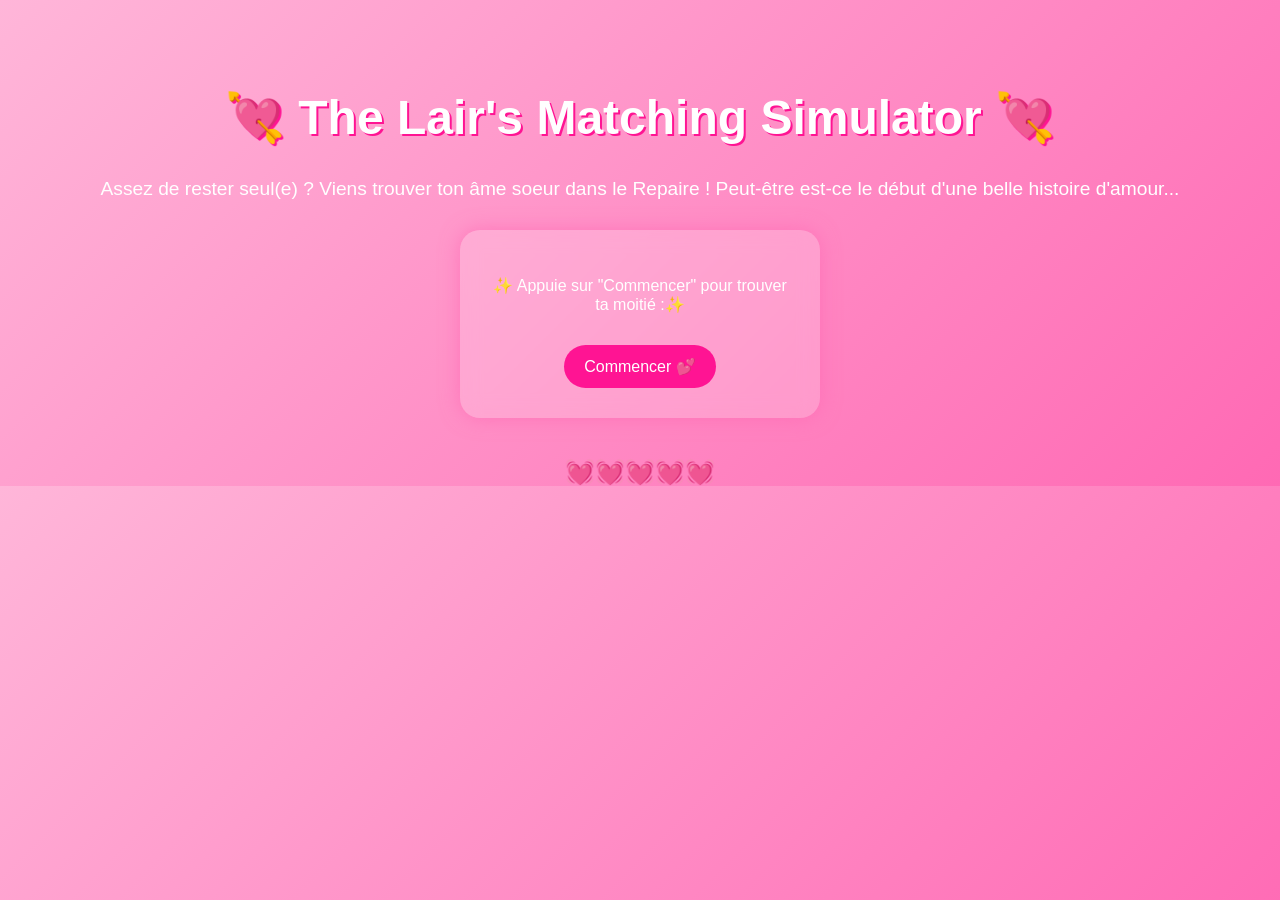
<file: index.html>
<!DOCTYPE html>
<html lang="fr">
<head>
    <meta charset="UTF-8">
    <title>The Lair's Matching Simulator 💖</title>
    <link rel="stylesheet" href="style.css">
</head>
<body>

    <div class="container">
        <h1>💘 The Lair's Matching Simulator 💘</h1>
        <p class="subtitle">Assez de rester seul(e) ? Viens trouver ton âme soeur dans le Repaire ! Peut-être est-ce le début d'une belle histoire d'amour...</p>

        <div class="card">
            <p>✨ Appuie sur "Commencer" pour trouver ta moitié :✨</p>
            <button onclick="startQuiz()">Commencer 💕</button>
        </div>

        <div class="hearts">
            💓💓💓💓💓
        </div>
    </div>

    <script>
        function startQuiz() {
            document.location.href='https://kazsoda.github.io/the-lair-matching-simulator/question.html';
        }
    </script>

</body>
</html>
</file>
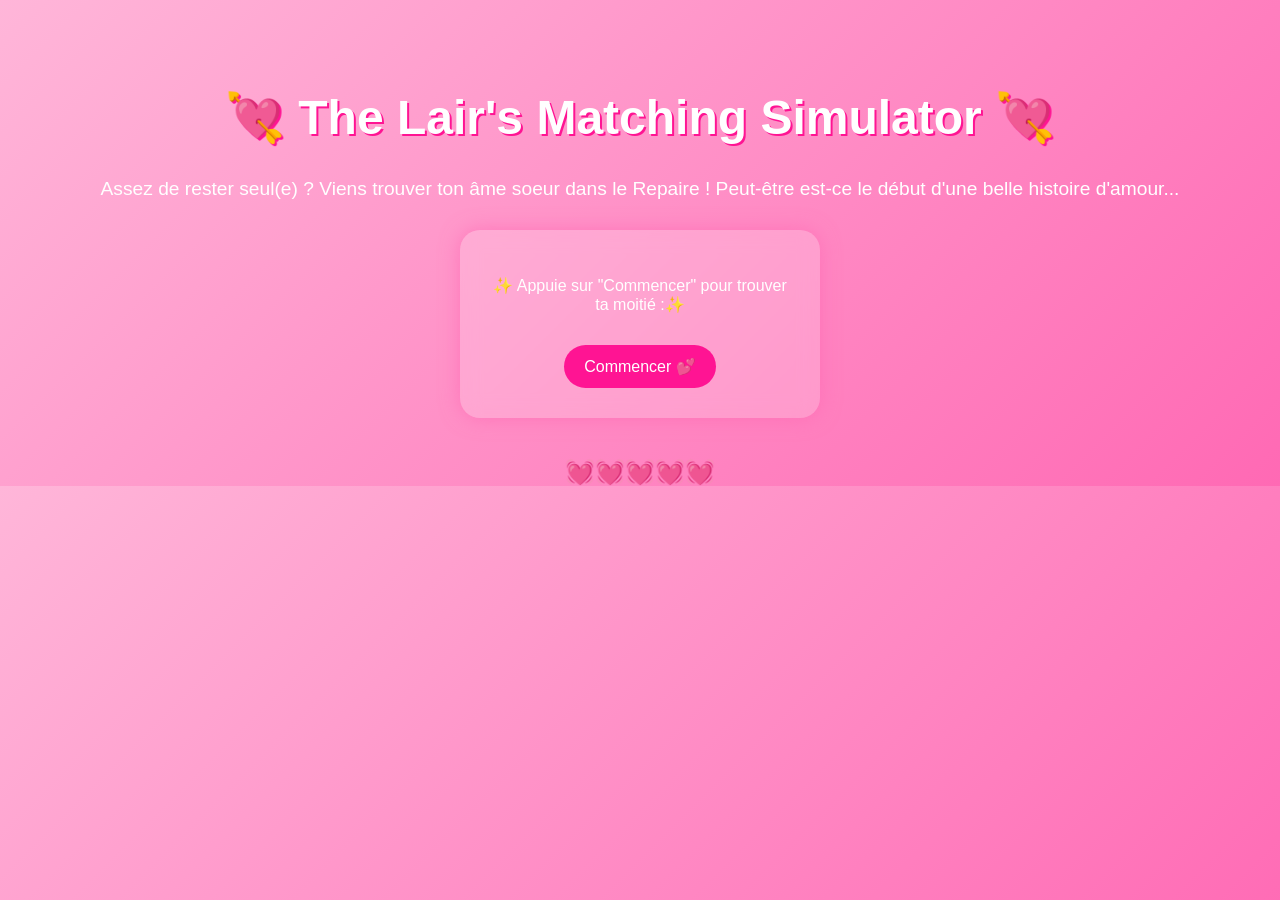
<file: src/index.html>
<!DOCTYPE html>
<html lang="fr">
<head>
    <meta charset="UTF-8">
    <title>The Lair's Matching Simulator 💖</title>
    <link rel="stylesheet" href="style.css">
</head>
<body>

    <div class="container">
        <h1>💘 The Lair's Matching Simulator 💘</h1>
        <p class="subtitle">Assez de rester seul(e) ? Viens trouver ton âme soeur dans le Repaire ! Peut-être est-ce le début d'une belle histoire d'amour...</p>

        <div class="card">
            <p>✨ Appuie sur "Commencer" pour trouver ta moitié :✨</p>
            <button onclick="startQuiz()">Commencer 💕</button>
        </div>

        <div class="hearts">
            💓💓💓💓💓
        </div>
    </div>

    <script>
        function startQuiz() {
            document.location.href='http://127.0.0.1:5500/src/question.html';
        }
    </script>

</body>
</html>
</file>
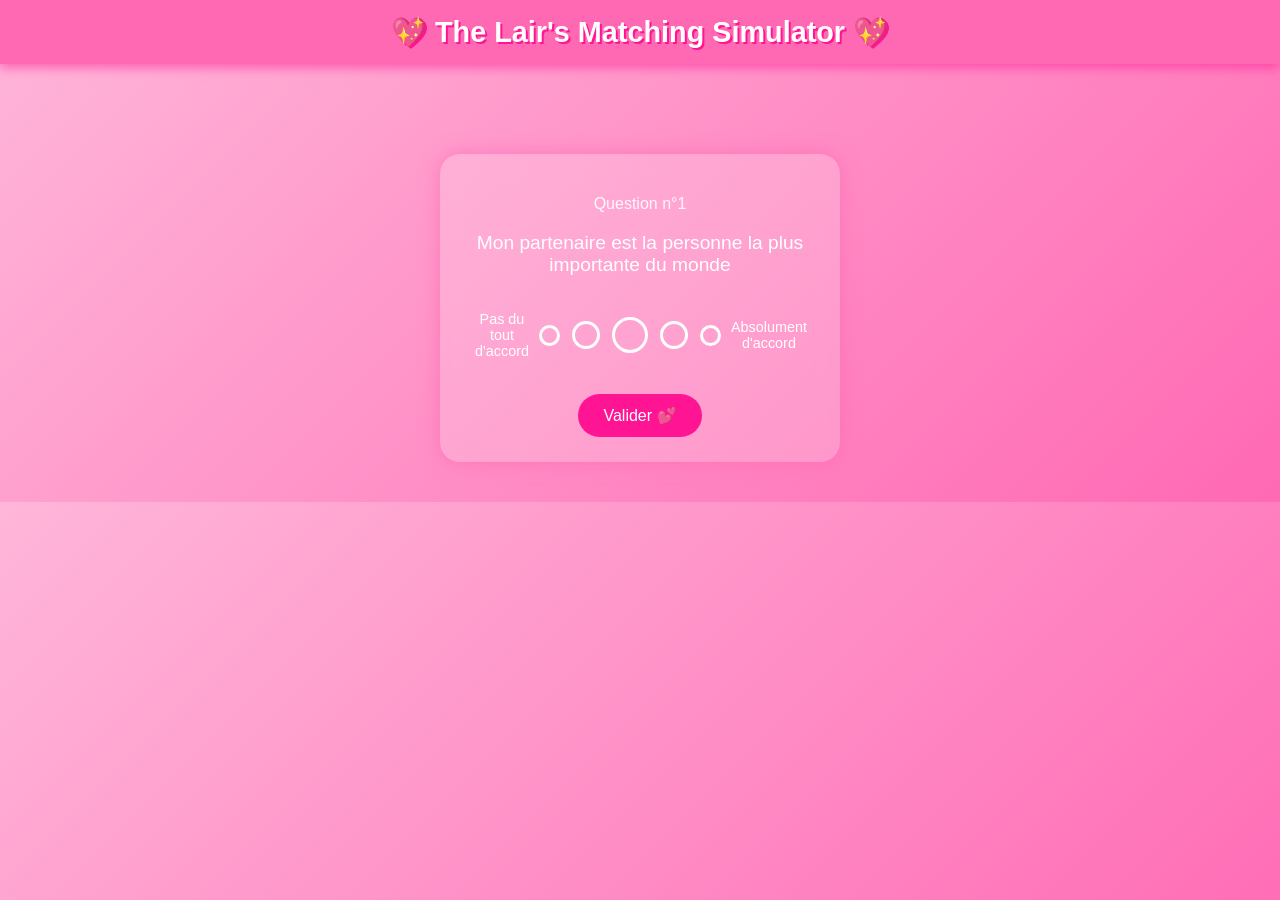
<file: question.html>
<!DOCTYPE html>
<html lang="fr">
<head>
    <meta charset="UTF-8">
    <title>Questionnaire 💘</title>
    <link rel="stylesheet" href="style.css">
</head>
<body>

<header>
    <h1>💖 The Lair's Matching Simulator 💖</h1>
</header>

<div class="container">

    <div class="question-card">

        <p class="question-number">Question n°1</p>

        <p class="question-text">
            Mon partenaire est la personne la plus importante du monde
        </p>

        <div class="scale">
            <span class="label">Pas du tout d'accord</span>

            <div class="circles">
                <div class="circle small" onclick="select(this, 1)"></div>
                <div class="circle medium" onclick="select(this, 2)"></div>
                <div class="circle large" onclick="select(this, 3)"></div>
                <div class="circle medium" onclick="select(this, 4)"></div>
                <div class="circle small" onclick="select(this, 5)"></div>
            </div>

            <span class="label">Absolument d'accord</span>
        </div>

        <button class="validate-btn" onclick="validate()">Valider 💕</button>

    </div>

</div>

<script>
var charsPool1 = {
    1: 'Valentin',
    2: 'Alan',
    3: 'Hugo',
    4: 'Elise',
    5: 'Emma',
    6: 'Côme',
    7: 'Loup-Enzo',
    8: 'Loïc'
}

var charsPool2 = {
    9: 'Inès',
    10: 'Brice',
    11: 'Alexandre'
}

var charsPointsMapping = {
    'Valentin': { 'fierté': { order: 1, weight: 4 }, 'sadisme': { order: 2, weight: 2 }, 'freakiness': { order: 3, weight: 1 } },
    'Alan': { 'fierté': { order: 2, weight: 3 }, 'sadisme': { order: 3, weight: 1 }, 'freakiness': { order: 1, weight: 3 } },
    'Hugo': { 'fierté': { order: 2, weight: 3 }, 'sadisme': { order: 3, weight: 2 }, 'freakiness': { order: 1, weight: 4 } },
    'Elise': { 'fierté': { order: 3, weight: 1 }, 'sadisme': { order: 1, weight: 5 }, 'freakiness': { order: 2, weight: 4 } },
    'Emma': { 'fierté': { order: 3, weight: 2 }, 'sadisme': { order: 1, weight: 4 }, 'freakiness': { order: 2, weight: 3 } },
    'Côme': { 'fierté': { order: 1, weight: 5 }, 'sadisme': { order: 3, weight: 1 }, 'freakiness': { order: 2, weight: 3 } },
    'Loup-Enzo': { 'fierté': { order: 3, weight: 1 }, 'sadisme': { order: 1, weight: 4 }, 'freakiness': { order: 2, weight: 3 } },
    'Inès': { 'fierté': { order: 2, weight: 3 }, 'sadisme': { order: 3, weight: 1 }, 'freakiness': { order: 1, weight: 5 } },
    'Brice': { 'fierté': { order: 3, weight: 1 }, 'sadisme': { order: 2, weight: 3 }, 'freakiness': { order: 1, weight: 4 } },
    'Alexandre': { 'fierté': { order: 1, weight: 4 }, 'sadisme': { order: 3, weight: 1 }, 'freakiness': { order: 2, weight: 3 } },
    'Loïc': { 'fierté': { order: 1, weight: 3 }, 'sadisme': { order: 2, weight: 4 }, 'freakiness': { order: 3, weight: 1 } }
}

var questions = {
    1: { text: "Mon partenaire est la personne la plus importante au monde.", isNegative: false },
    2: { text: "Mon partenaire peut me traiter comme il/elle le souhaite.", isNegative: false },
    3: { text: "Dans notre maison, il y aura une cave du sexe BDSM", isNegative: false },
    4: { text: "Mon partenaire est plus important que moi", isNegative: false },
    5: { text: "Le #salon-mature est un bon endroit pour un rencard.", isNegative: false },
    6: { text: "Mon partenaire mérite sa place dans la #galerie-d-art", isNegative: false },
    7: { text: "Dans une relation, la priorité, c'est le plaisir.", isNegative: false },
    8: { text: "Mon partenaire et moi sommes prêts à faire voeu de chasteté", isNegative: true },
    9: { text: "Moi et mon partenaire devons avoir une relation saine et honnête", isNegative: true },
    10: { text: "Je suis plutôt d'accord avec l'affirmation 'To be cringe is to be free'", isNegative: true },
    11: { text: "Mon partenaire devrait occuper ou viser des positions professionneles prestigieuses.", isNegative: false},
    12: { text: "Je suis plutôt d'accord avec l'affirmation 'Mieux vaut être seul que mal accompagné'.", isNegative: true},
    13: { text: "Ça ne me dérange pas si mon partenaire passe beaucoup de temps dans le #salon-mature.", isNegative: false},
    14: { text: "Mon partenaire peut dicter comment je dois vivre ma vie.", isNegative: false},
    15: { text: "Mon partenaire devrait avoir les droits admin.", isNegative: false},
    16: { text: "Mon partenaire peut garder autant de secrets qu'il/elle le souhaite.", isNegative: false},
    17: { text: "Quand je vois comment Emma, Elise et Inès traitent Alan, je suis envieux.", isNegative: false},
    18: { text: "Le mot 'radiateur' évoque de bons souvenirs.", isNegative: false},
    19: { text: "Je suis plutôt d'accord avec l'affirmation : C'est pas parce qu'il y a un gardien qu'on ne peut pas tirer.", isNegative: false },
    20: { text: "Mon partenaire aime les pieds", isNegative: false },

};

var mappingQuestionsAndPoints = {
    1: ['fierté'],
    2: ['sadisme'],
    3: ['sadisme','freakiness'],
    4: ['fierté'],
    5: ['freakiness'],
    6: ['fierté'],
    7: ['freakiness'],
    8: ['freakiness'],
    9: ['sadisme'],
    10: ['fierté'],
    11: ['fierté'],
    12: ['sadisme','freakiness'],
    13: ['freakiness'],
    14: ['sadisme'],
    15: ['fierté'],
    16: ['fierté'],
    17: ['sadisme'],    
    18: ['sadisme'],    
    19: [],
    20: []
}

var charsImages = {
    'Valentin': 'images/valentin.png',
    'Alan': 'images/alan.png',
    'Hugo': 'images/hugo.png',
    'Elise': 'images/elise.png',
    'Emma': 'images/emma.png',
    'Côme': 'images/come.png',
    'Loup-Enzo': 'images/loup-enzo.png',
    'Inès': 'images/ines.png',
    'Brice': 'images/brice.png',
    'Alexandre': 'images/alexandre.png',
    'Loïc': 'images/loic.png'
};

var charsText = {
    'Valentin': '"Tu disais "BIENVENUE DANS MON REPAIRE !"... Il est temps pour moi de te dire "BIENVENUE DANS MON COEUR"!"',
    'Alan': '"Let\'s love each other at FULL POWER!"',
    'Hugo': '"Comme tes projets, notre relation n\'aura pas de fin 💞"',
    'Elise': '"Je sens de la \*chemistry\* entre nous..."',
    'Emma': '"Je ne mesure peut-être que 8 fois ta taille, mais promis je serais à la hauteur."',
    'Côme': '"Je sais que je ne pourrais jamais te surpasser, mais peut-être peux-tu me laisser la chance d\'essayer de t\'égaler ? >///<"',
    'Loup-Enzo': '"Ensemble nous serons les plus rhum-antiques"',
    'Inès': '"Comme une verrue qui s\'attache à un pied, je ne t\'abandonnerai jamais ❤️"',
    'Brice': '"Soyons Bourret ensemble 💖"',
    'Alexandre': '"Tu es le feur de mon quoi"',
    'Loïc': '"Tu es l\'admin de mon coeur <3"'
};

let currentQuestion = 1;
let selectedValue = null;
const answers = { 'fierté': [], 'sadisme': [], 'freakiness': [] };
let specialAnswers = { q19: null, q20: null };

function select(el, value) {
    document.querySelectorAll('.circle').forEach(c => c.classList.remove('selected'));
    el.classList.add('selected');
    selectedValue = value;
}

function validate() {
    if (selectedValue === null) { alert("Réponds à la question, petit chenapan !"); return; }

    const valueToStore = questions[currentQuestion].isNegative ? 6 - selectedValue : selectedValue;

    if (currentQuestion === 19) specialAnswers.q19 = valueToStore;
    if (currentQuestion === 20) specialAnswers.q20 = valueToStore;

    const themes = mappingQuestionsAndPoints[currentQuestion];
    themes.forEach(theme => { if (answers[theme]) answers[theme].push(valueToStore); });

    selectedValue = null;
    currentQuestion++;
    if (currentQuestion > Object.keys(questions).length) showResults();
    else loadQuestion();
}

function loadQuestion() {
    document.querySelector(".question-number").innerText = "Question n°" + currentQuestion;
    document.querySelector(".question-text").innerText = questions[currentQuestion].text;
    document.querySelectorAll('.circle').forEach(c => c.classList.remove('selected'));
}

function average(arr) { if (arr.length === 0) return 0; return arr.reduce((a,b) => a+b,0)/arr.length; }
function customRound(value) { return (value - Math.floor(value) >= 0.5) ? Math.ceil(value) : Math.floor(value); }

function showResults() {

    // Q6 override → Inès seulement si réponse = 5
    if (specialAnswers.q20 === 5) {
        document.querySelector(".container").innerHTML = `
            <div class="question-card">
                <h2>💖 Ton match est 💖</h2>
                <img src="${charsImages['Inès']}" alt="Inès" class="result-image">
                <h1>Inès</h1>
                <p>Envie d'envoyer un petit message à ton nouveau partenaire...? Voici une suggestion :<br/><br/>${charsText['Inès']}</p>
            </div>
        `;

        // Jouer la musique pour Inès
        const audio = new Audio('Ines.mp3');
        audio.volume = 0.25;
        audio.play();
        return;
    }

    const scores = {
        'fierté': customRound(average(answers['fierté'])),
        'sadisme': customRound(average(answers['sadisme'])),
        'freakiness': customRound(average(answers['freakiness']))
    };

    const sortedThemes = Object.entries(scores).sort((a,b) => b[1]-a[1]);
    let charScores = {};
    Object.keys(charsPointsMapping).forEach(name => charScores[name] = 0);

    sortedThemes.forEach(([theme, userValue], index) => {
        Object.entries(charsPointsMapping).forEach(([name, data]) => {
            if (!data[theme]) return;

            // Pool 2 lock → Q5 < 3 ignore
            if (Object.values(charsPool2).includes(name) && (specialAnswers.q19 < 3)) return;

            const char = data[theme];
            if (char.order === index + 1) charScores[name] += 1;
            if (char.weight === userValue) charScores[name] += 3;
            else if (Math.abs(char.weight - userValue) === 1) charScores[name] += 1;
            else charScores[name] -= 1;
            charScores[name] += Math.random() * 0.2;
        });
    });

    const sortedChars = Object.entries(charScores).sort((a,b) => b[1]-a[1]);
    const winner = sortedChars[0][0];

    document.querySelector(".container").innerHTML = `
        <div class="question-card">
            <h2>💖 Ton match est 💖</h2>
            <img src="${charsImages[winner]}" alt="${winner}" class="result-image">
            <h1>${winner}</h1>
            <p>Envie d'envoyer un petit message à ton nouveau partenaire...? Voici une suggestion :<br/><br/>${charsText[winner]}</p>
        </div>
    `;

    // Jouer la musique correspondant au gagnant
    const audio = new Audio(`${winner}.mp3`);
    audio.volume = 0.25;
    audio.play();
}
</script>

</body>
</html>
</file>
<file: style.css>
body {
    margin: 0;
    padding: 0;
    font-family: "Comic Sans MS", "Arial Rounded MT Bold", sans-serif;
    background: linear-gradient(135deg, #ffb6d9, #ff69b4);
    color: white;
    text-align: center;
}

.container {
    margin-top: 10vh;
}

h1 {
    font-size: 3rem;
    text-shadow: 2px 2px #ff1493;
}

.subtitle {
    font-size: 1.2rem;
    margin-bottom: 30px;
}

.card {
    background-color: rgba(255, 255, 255, 0.2);
    border-radius: 20px;
    padding: 30px;
    width: 300px;
    margin: auto;
    box-shadow: 0 0 20px rgba(255, 105, 180, 0.7);
    backdrop-filter: blur(10px);
}

button {
    background-color: #ff1493;
    border: none;
    padding: 12px 20px;
    margin-top: 15px;
    font-size: 1rem;
    border-radius: 25px;
    color: white;
    cursor: pointer;
    transition: transform 0.2s, background-color 0.2s;
}

button:hover {
    background-color: #ff69b4;
    transform: scale(1.1);
}

.hearts {
    margin-top: 40px;
    font-size: 1.5rem;
    animation: float 2s infinite alternate;
}

@keyframes float {
    from {
        transform: translateY(0px);
    }
    to {
        transform: translateY(-10px);
    }
}

header {
    background-color: #ff69b4;
    padding: 15px;
    box-shadow: 0 4px 10px rgba(255, 20, 147, 0.5);
}

header h1 {
    margin: 0;
    font-size: 1.8rem;
}

.question-card {
    background-color: rgba(255, 255, 255, 0.2);
    border-radius: 20px;
    padding: 25px;
    width: 350px;
    margin: 40px auto;
    box-shadow: 0 0 20px rgba(255, 105, 180, 0.7);
    backdrop-filter: blur(10px);
}

.question-image {
    width: 100%;
    border-radius: 15px;
    margin-bottom: 15px;
}

.question-text {
    font-size: 1.2rem;
    margin-bottom: 25px;
}

.scale {
    display: flex;
    flex-direction: row;
    align-items: center;
}

.label {
    font-size: 0.9rem;
    margin: 10px;
}

.circles {
    display: flex;
    align-items: center;
    gap: 12px;
}

.circle {
    border-radius: 50%;
    border: 3px solid white;
    cursor: pointer;
    transition: transform 0.2s, background-color 0.2s;
}

.circle.small {
    width: 15px;
    height: 15px;
}

.circle.medium {
    width: 22px;
    height: 22px;
}

.circle.large {
    width: 30px;
    height: 30px;
}

.circle:hover {
    transform: scale(1.2);
}

.circle.selected {
    background-color: white;
}

.question-number {
    font-size: 1rem;
    margin-bottom: 10px;
    opacity: 0.9;
}

.validate-btn {
    margin-top: 25px;
    background-color: #ff1493;
    border: none;
    padding: 12px 25px;
    border-radius: 25px;
    color: white;
    font-size: 1rem;
    cursor: pointer;
    transition: transform 0.2s, background-color 0.2s;
}

.validate-btn:hover {
    background-color: #ff69b4;
    transform: scale(1.1);
}
</file>
<file: src/style.css>
body {
    margin: 0;
    padding: 0;
    font-family: "Comic Sans MS", "Arial Rounded MT Bold", sans-serif;
    background: linear-gradient(135deg, #ffb6d9, #ff69b4);
    color: white;
    text-align: center;
}

.container {
    margin-top: 10vh;
}

h1 {
    font-size: 3rem;
    text-shadow: 2px 2px #ff1493;
}

.subtitle {
    font-size: 1.2rem;
    margin-bottom: 30px;
}

.card {
    background-color: rgba(255, 255, 255, 0.2);
    border-radius: 20px;
    padding: 30px;
    width: 300px;
    margin: auto;
    box-shadow: 0 0 20px rgba(255, 105, 180, 0.7);
    backdrop-filter: blur(10px);
}

button {
    background-color: #ff1493;
    border: none;
    padding: 12px 20px;
    margin-top: 15px;
    font-size: 1rem;
    border-radius: 25px;
    color: white;
    cursor: pointer;
    transition: transform 0.2s, background-color 0.2s;
}

button:hover {
    background-color: #ff69b4;
    transform: scale(1.1);
}

.hearts {
    margin-top: 40px;
    font-size: 1.5rem;
    animation: float 2s infinite alternate;
}

@keyframes float {
    from {
        transform: translateY(0px);
    }
    to {
        transform: translateY(-10px);
    }
}

header {
    background-color: #ff69b4;
    padding: 15px;
    box-shadow: 0 4px 10px rgba(255, 20, 147, 0.5);
}

header h1 {
    margin: 0;
    font-size: 1.8rem;
}

.question-card {
    background-color: rgba(255, 255, 255, 0.2);
    border-radius: 20px;
    padding: 25px;
    width: 350px;
    margin: 40px auto;
    box-shadow: 0 0 20px rgba(255, 105, 180, 0.7);
    backdrop-filter: blur(10px);
}

.question-image {
    width: 100%;
    border-radius: 15px;
    margin-bottom: 15px;
}

.question-text {
    font-size: 1.2rem;
    margin-bottom: 25px;
}

.scale {
    display: flex;
    flex-direction: row;
    align-items: center;
}

.label {
    font-size: 0.9rem;
    margin: 10px;
}

.circles {
    display: flex;
    align-items: center;
    gap: 12px;
}

.circle {
    border-radius: 50%;
    border: 3px solid white;
    cursor: pointer;
    transition: transform 0.2s, background-color 0.2s;
}

.circle.small {
    width: 15px;
    height: 15px;
}

.circle.medium {
    width: 22px;
    height: 22px;
}

.circle.large {
    width: 30px;
    height: 30px;
}

.circle:hover {
    transform: scale(1.2);
}

.circle.selected {
    background-color: white;
}

.question-number {
    font-size: 1rem;
    margin-bottom: 10px;
    opacity: 0.9;
}

.validate-btn {
    margin-top: 25px;
    background-color: #ff1493;
    border: none;
    padding: 12px 25px;
    border-radius: 25px;
    color: white;
    font-size: 1rem;
    cursor: pointer;
    transition: transform 0.2s, background-color 0.2s;
}

.validate-btn:hover {
    background-color: #ff69b4;
    transform: scale(1.1);
}
</file>
